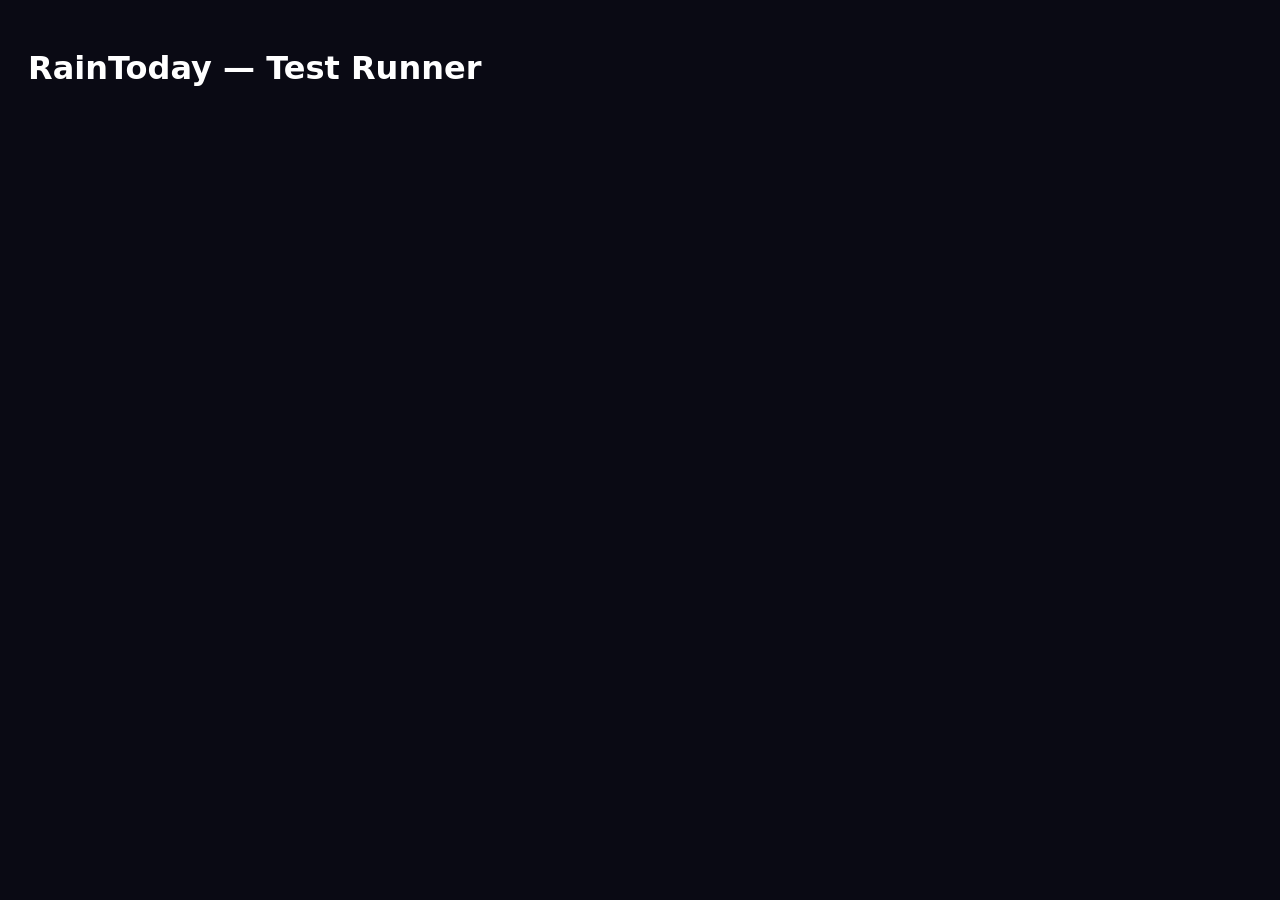
<file: test.html>
<!DOCTYPE html>
<html lang="fr">
<head>
  <meta charset="UTF-8">
  <meta name="viewport" content="width=device-width, initial-scale=1.0">
  <title>RainToday — Tests</title>
  <style>
    body { font-family: system-ui, sans-serif; background: #0a0a14; color: #fff; padding: 20px; }
    h1 { margin-bottom: 20px; }
    #results { font-size: 14px; line-height: 2; }
    .pass { color: #4ade80; }
    .fail { color: #f87171; }
    .summary { margin-top: 20px; font-size: 16px; font-weight: bold; }
  </style>
</head>
<body>
  <h1>RainToday — Test Runner</h1>
  <div id="results"></div>
  <div id="summary" class="summary"></div>
  <script type="module" src="js/test-runner.js"></script>
</body>
</html>
</file>
